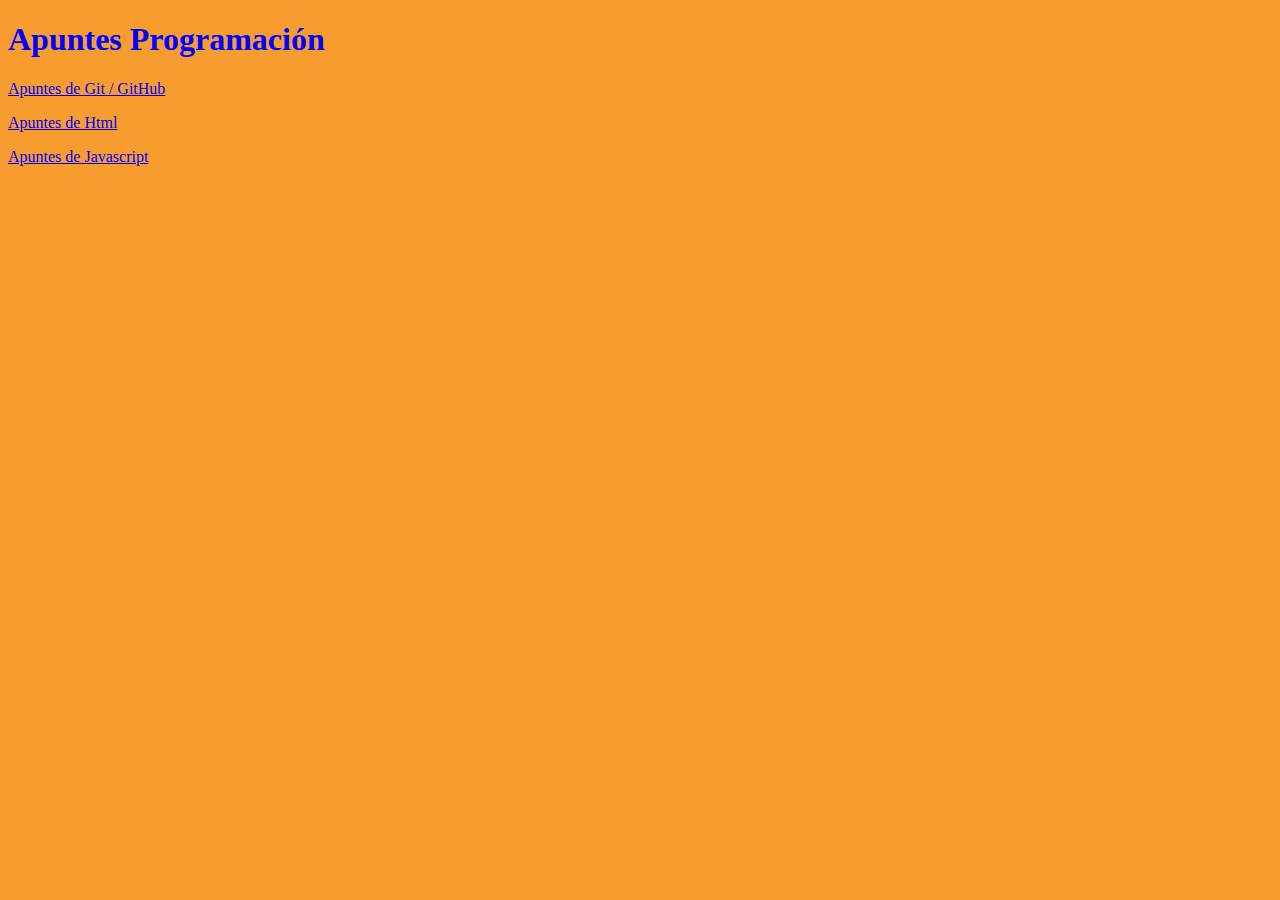
<file: index.html>
<!DOCTYPE html>
<html lang="es">

<head>
    <meta charset="UTF-8">
    <meta name="viewport" content="width=device-width, initial-scale=1.0">
    <title>Apuntes de programación</title>
    <link rel="stylesheet" href="/STYLES/style.css">
</head>

<body>
    <h1>Apuntes Programación</h1>

    <p>
        <a href="pages/git.github.html">Apuntes de Git / GitHub</a>
    </p>

    <p>
        <a href="pages/html.html">Apuntes de Html</a>
    </p>

    <p>
        <a href="pages/javascript.html">Apuntes de Javascript</a>
    </p>

</body>

</html>
</file>
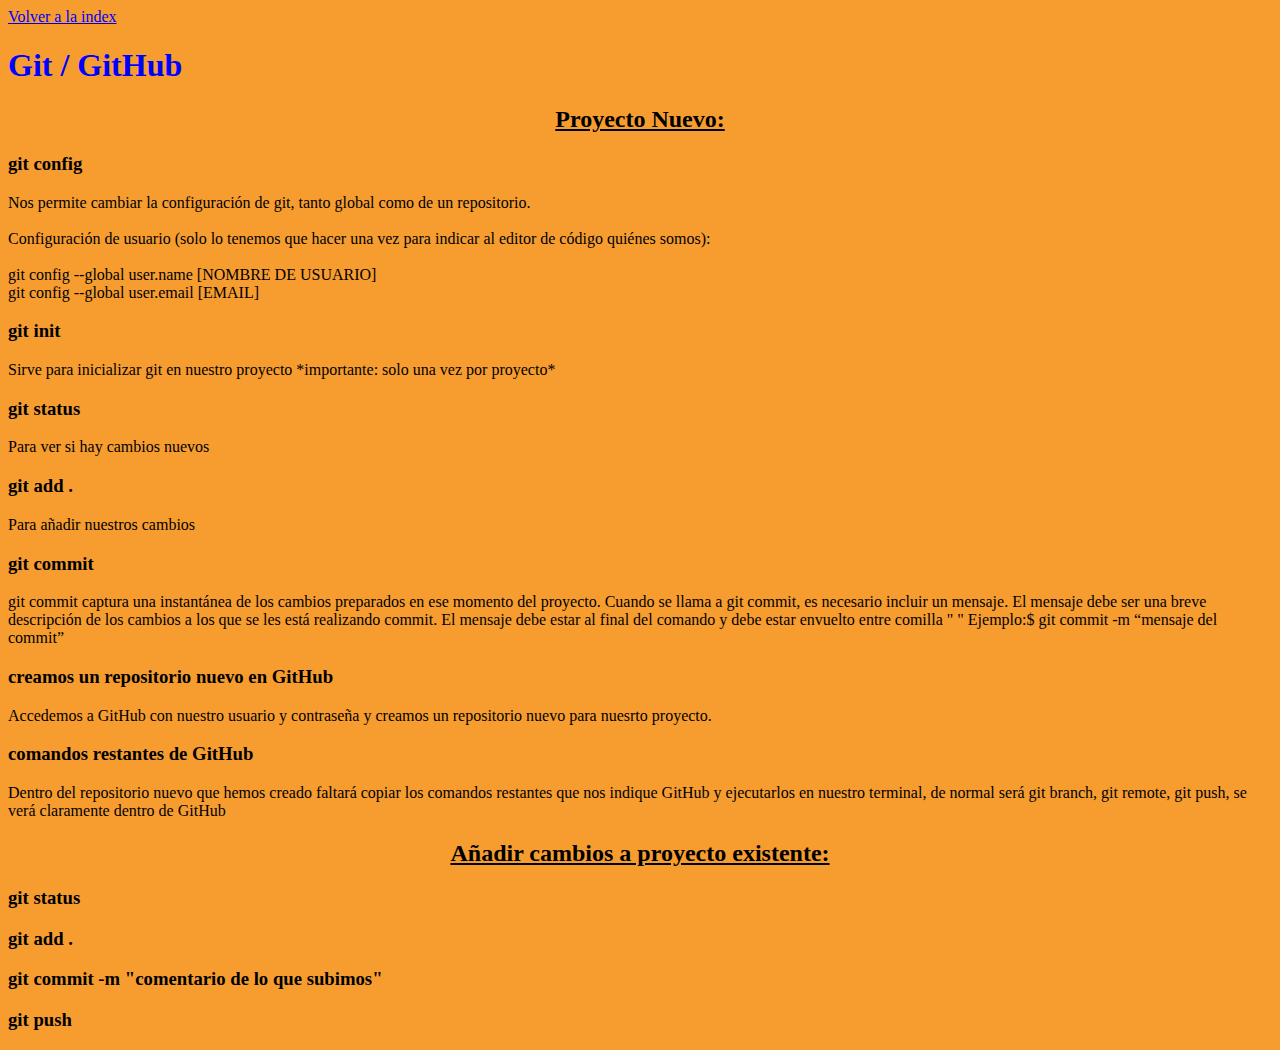
<file: pages/git.github.html>
<!DOCTYPE html>
<html lang="es">

<head>
    <meta charset="UTF-8">
    <meta name="viewport" content="width=device-width, initial-scale=1.0">
    <title>Git / GitHub</title>
    <link rel="stylesheet" href="/STYLES/style.css">
</head>

<body>
    <a href="/index.html">Volver a la index</a>
    
    <h1>Git / GitHub</h1>

    <h2>Proyecto Nuevo:</h2>

    <h3>git config</h3>
    <p>Nos permite cambiar la configuración de git, tanto global como de un repositorio.
        <br><br>Configuración de usuario (solo lo tenemos que hacer una vez para indicar al editor de código quiénes
        somos):
        <br><br>git config --global user.name [NOMBRE DE USUARIO]
        <br>git config --global user.email [EMAIL]
    </p>

    <h3>git init</h3>
    <p>Sirve para inicializar git en nuestro proyecto *importante: solo una vez por proyecto*</p>

    <h3>git status</h3>
    <p>Para ver si hay cambios nuevos</p>

    <h3>git add .</h3>
    <p>Para añadir nuestros cambios</p>

    <h3>git commit</h3>
    <p>git commit captura una instantánea de los cambios preparados en ese momento del proyecto. Cuando se llama a git
        commit, es necesario incluir un mensaje. El mensaje debe ser una breve descripción de los cambios a los que se
        les está realizando commit. El mensaje debe estar al final del comando y debe estar envuelto entre comilla " "
        Ejemplo:$ git commit -m “mensaje del commit”</p>

    <h3>creamos un repositorio nuevo en GitHub</h3>
    <p>Accedemos a GitHub con nuestro usuario y contraseña y creamos un repositorio nuevo para nuesrto proyecto.</p>

    <h3>comandos restantes de GitHub</h3>
    <p>Dentro del repositorio nuevo que hemos creado faltará copiar los comandos restantes que nos indique GitHub y
        ejecutarlos en nuestro terminal, de normal será git branch, git remote, git push, se verá claramente dentro de
        GitHub </p>

    <h2>Añadir cambios a proyecto existente:</h2>

    <h3>git status</h3>
    <h3>git add .</h3>
    <h3>git commit -m "comentario de lo que subimos"</h3>
    <h3>git push</h3>


</body>

</html>
</file>
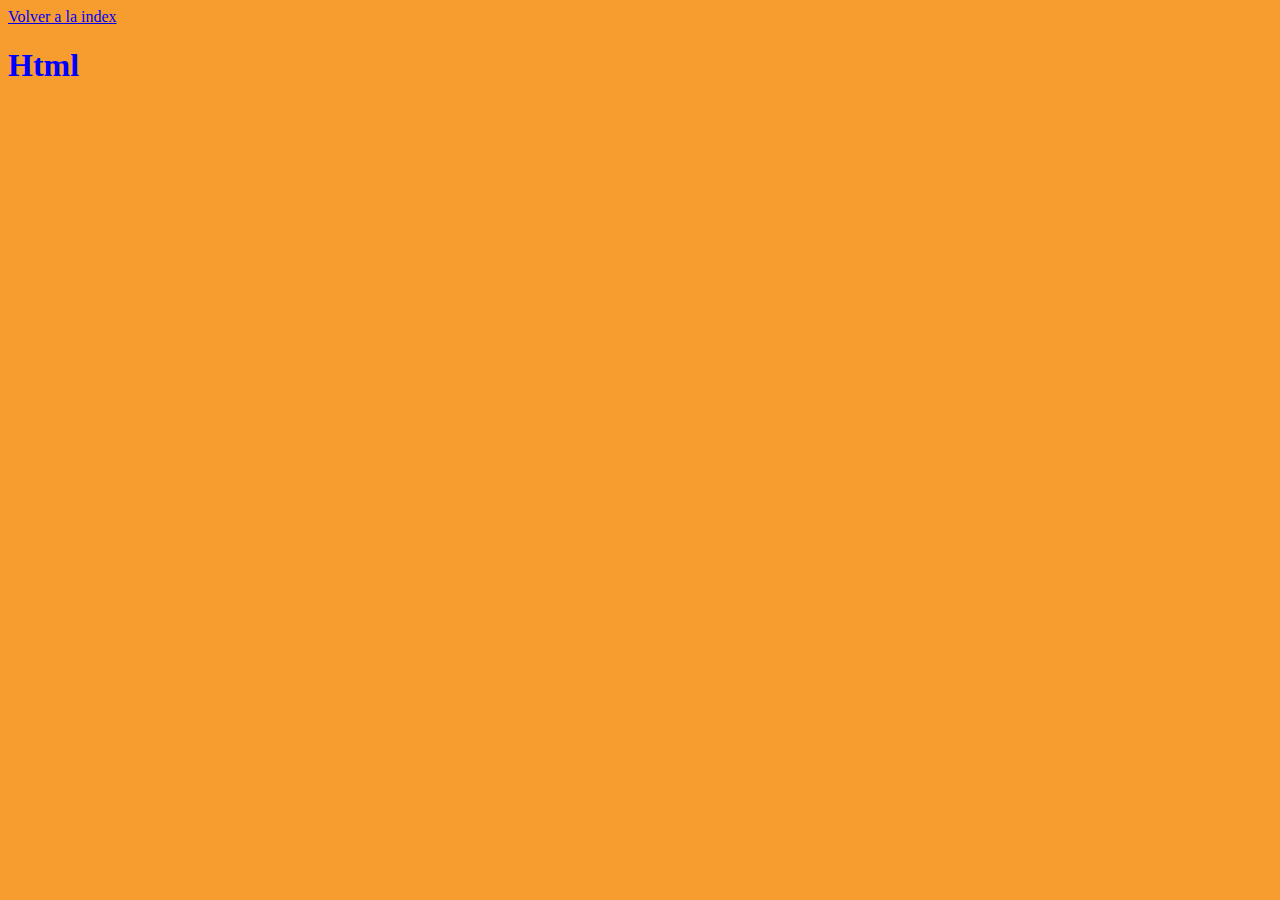
<file: pages/html.html>
<!DOCTYPE html>
<html lang="es">
<head>
    <meta charset="UTF-8">
    <meta name="viewport" content="width=device-width, initial-scale=1.0">
    <title>Html</title>
    <link rel="stylesheet" href="/STYLES/style.css">
</head>
<body>
    <a href="/index.html">Volver a la index</a>

    <h1>Html</h1>

</body>
</html>
</file>
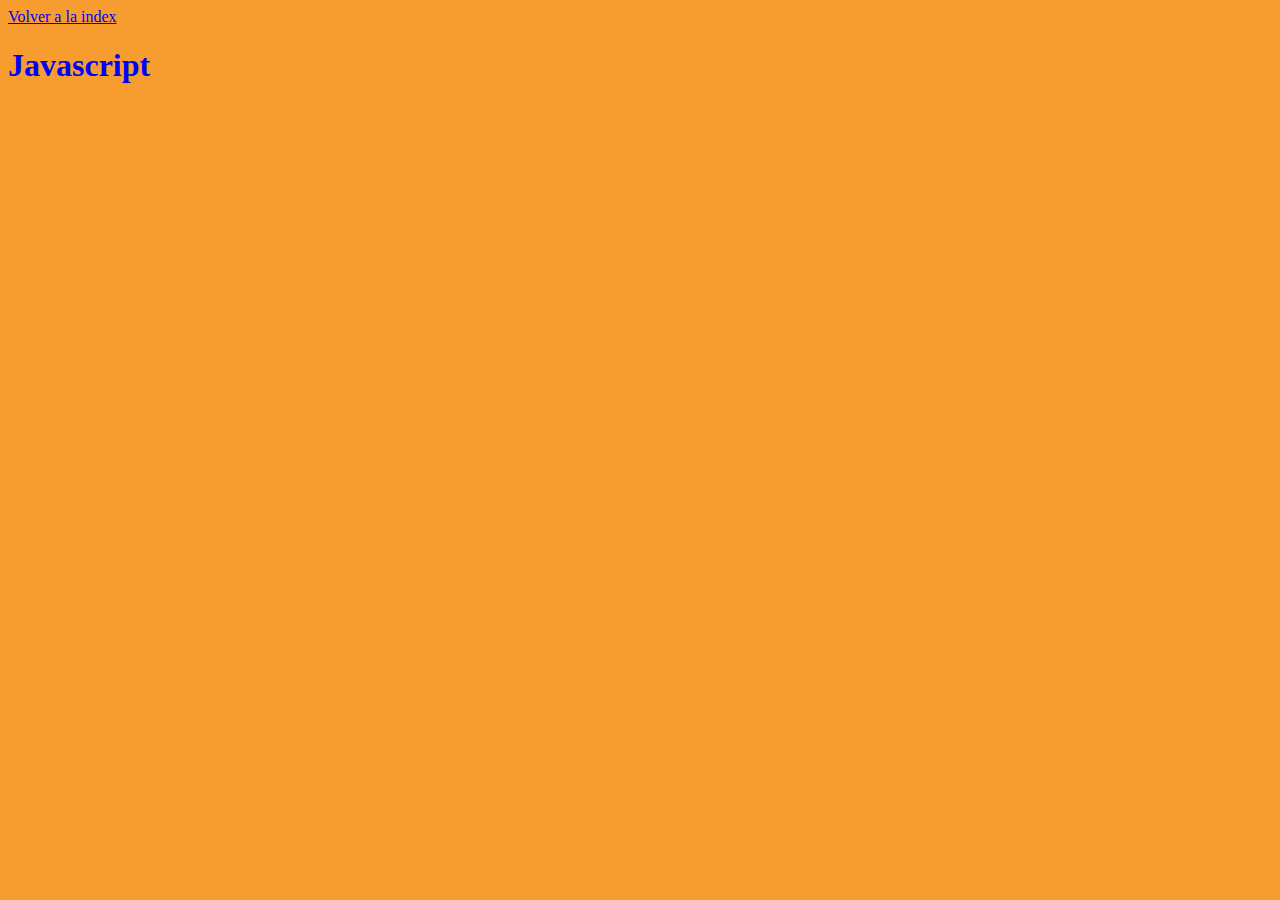
<file: pages/javascript.html>
<!DOCTYPE html>
<html lang="es">
<head>
    <meta charset="UTF-8">
    <meta name="viewport" content="width=device-width, initial-scale=1.0">
    <title>Javascript</title>
    <link rel="stylesheet" href="/STYLES/style.css">
</head>
<body>
    <a href="/index.html">Volver a la index</a>

    <h1>Javascript</h1>

</body>
</html>
</file>
<file: STYLES/style.css>
h1{
    color: blue;
}

body{
    background-color: rgb(247, 157, 48);
}

h2{
    text-decoration: underline; text-align: center;
}
</file>
